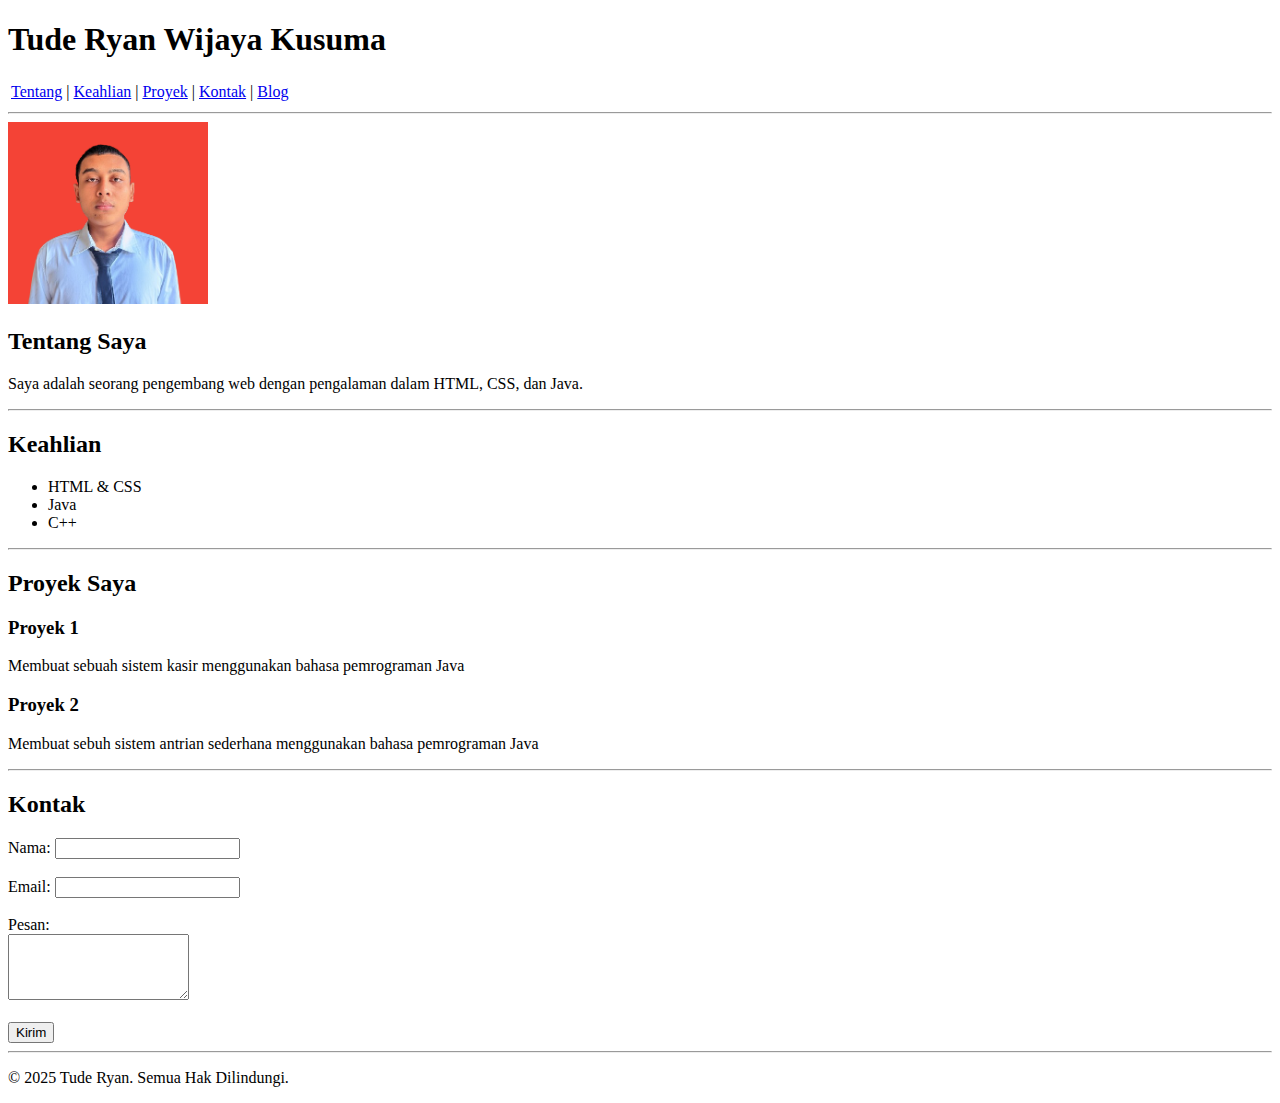
<file: index.html>
<!DOCTYPE html>
<html lang="id">
<head>
    <meta charset="UTF-8">
    <meta name="viewport" content="width=device-width, initial-scale=1.0">
    <title>Portofolio Tude Ryan</title>
</head>
<body>

    <header>
        <h1>Tude Ryan Wijaya Kusuma</h1>
       
        <nav>
            <table>
                <tr>
                    <td><a href="#about">Tentang</a> |</td>
                    <td><a href="#skills">Keahlian</a> |</td>
                    <td><a href="#projects">Proyek</a> |</td>
                    <td><a href="#contact">Kontak</a> |</td>
                    <td><a href="blog.html">Blog</a> </td>
                </tr>
            </table>
        </nav>
    </header>

    <hr>

    <section id="about">
        <img src="bgMerah.png" alt="Foto Saya" style="width: 200px;">
        <h2>Tentang Saya</h2>
        <p>Saya adalah seorang pengembang web dengan pengalaman dalam HTML, CSS, dan Java.</p>
    </section>

    <hr>

    <section id="skills">
        <h2>Keahlian</h2>
        <ul>
            <li>HTML & CSS</li>
            <li>Java</li>
            <li>C++</li>
        </ul>
    </section>

    <hr>

    <section id="projects">
        <h2>Proyek Saya</h2>
        <article>
            <h3>Proyek 1</h3>
            <p>Membuat sebuah sistem kasir menggunakan bahasa pemrograman Java</p>
        </article>
        <article>
            <h3>Proyek 2</h3>
            <p>Membuat sebuh sistem antrian sederhana menggunakan bahasa pemrograman Java</p>
        </article>
    </section>

    <hr>

    <section id="contact">
        <h2>Kontak</h2>
        <form>
            <label for="name">Nama:</label>
            <input type="text" id="name" required><br><br>

            <label for="email">Email:</label>
            <input type="email" id="email" required><br><br>

            <label for="message">Pesan:</label><br>
            <textarea id="message" rows="4" required></textarea><br><br>

            <button type="submit">Kirim</button>
        </form>
    </section>

    <hr>

    <footer>
        <p>&copy; 2025 Tude Ryan. Semua Hak Dilindungi.</p>
    </footer>

</body>
</html>
</file>
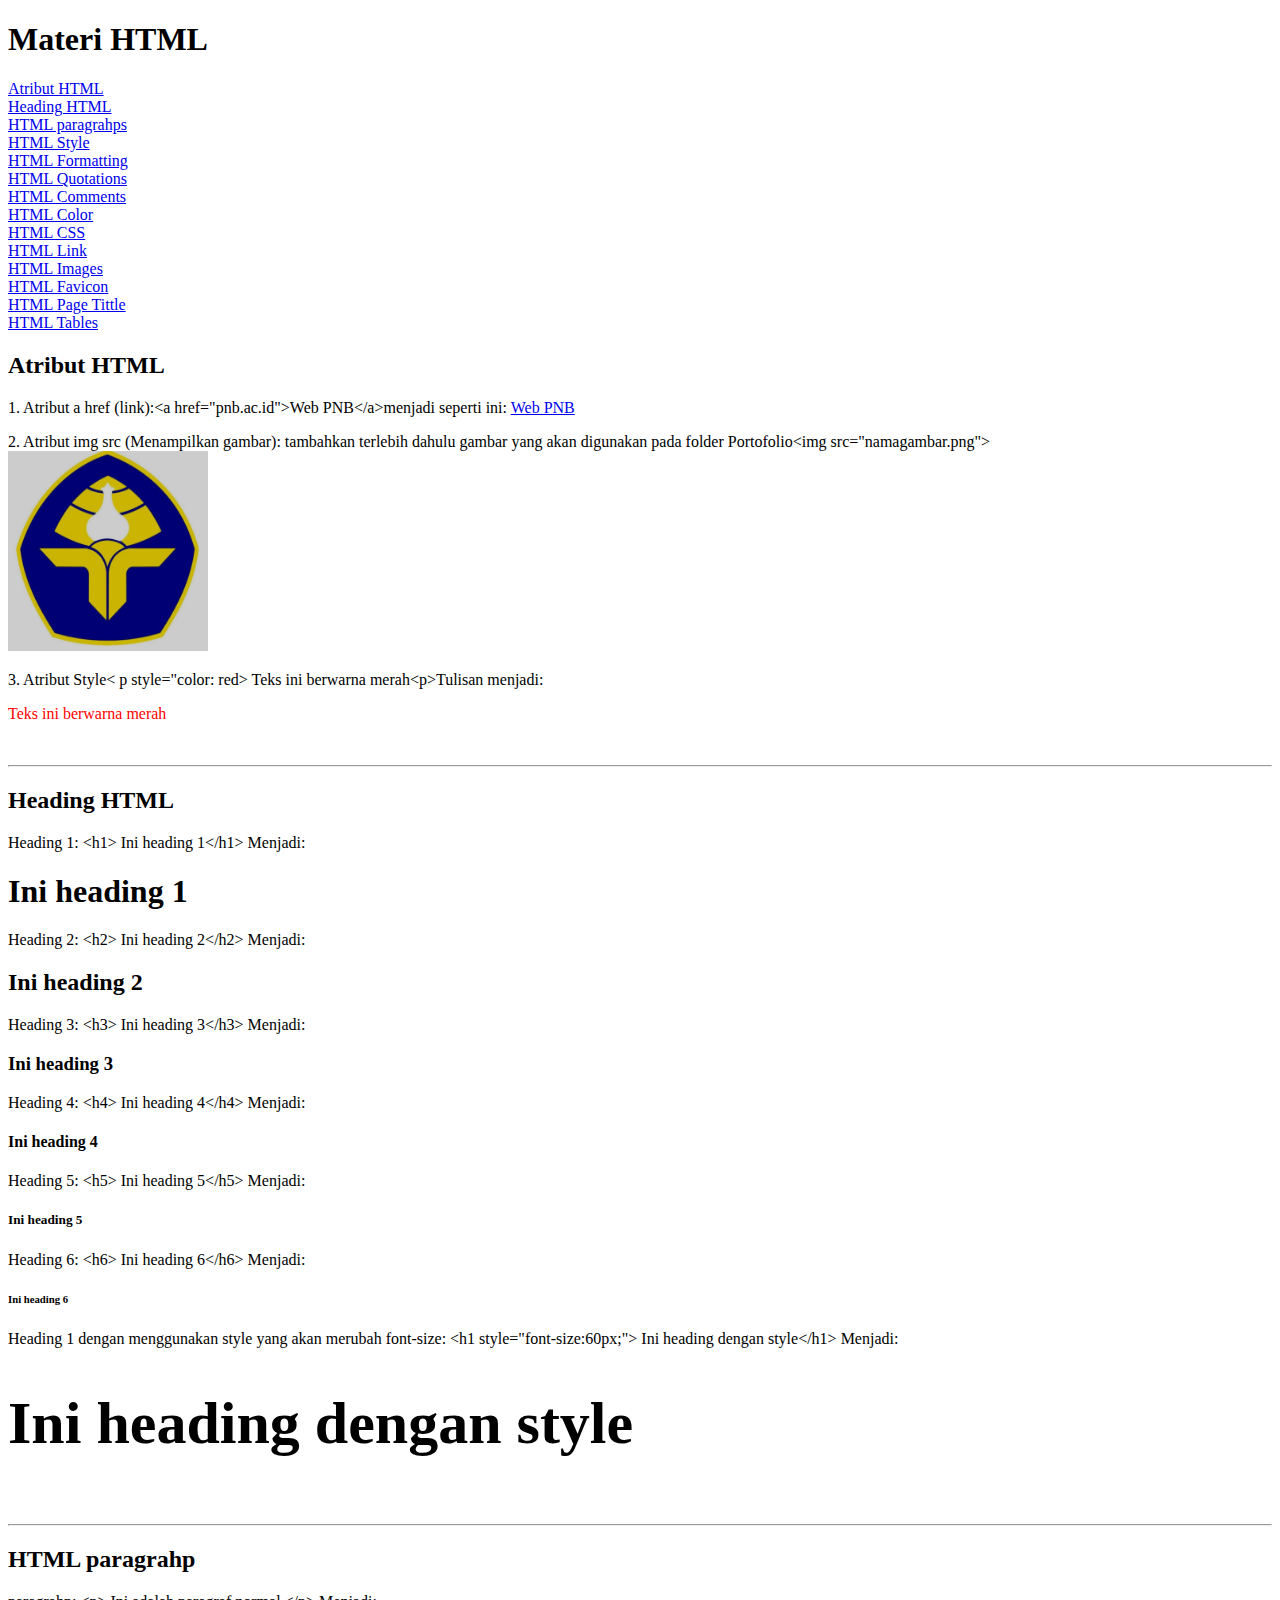
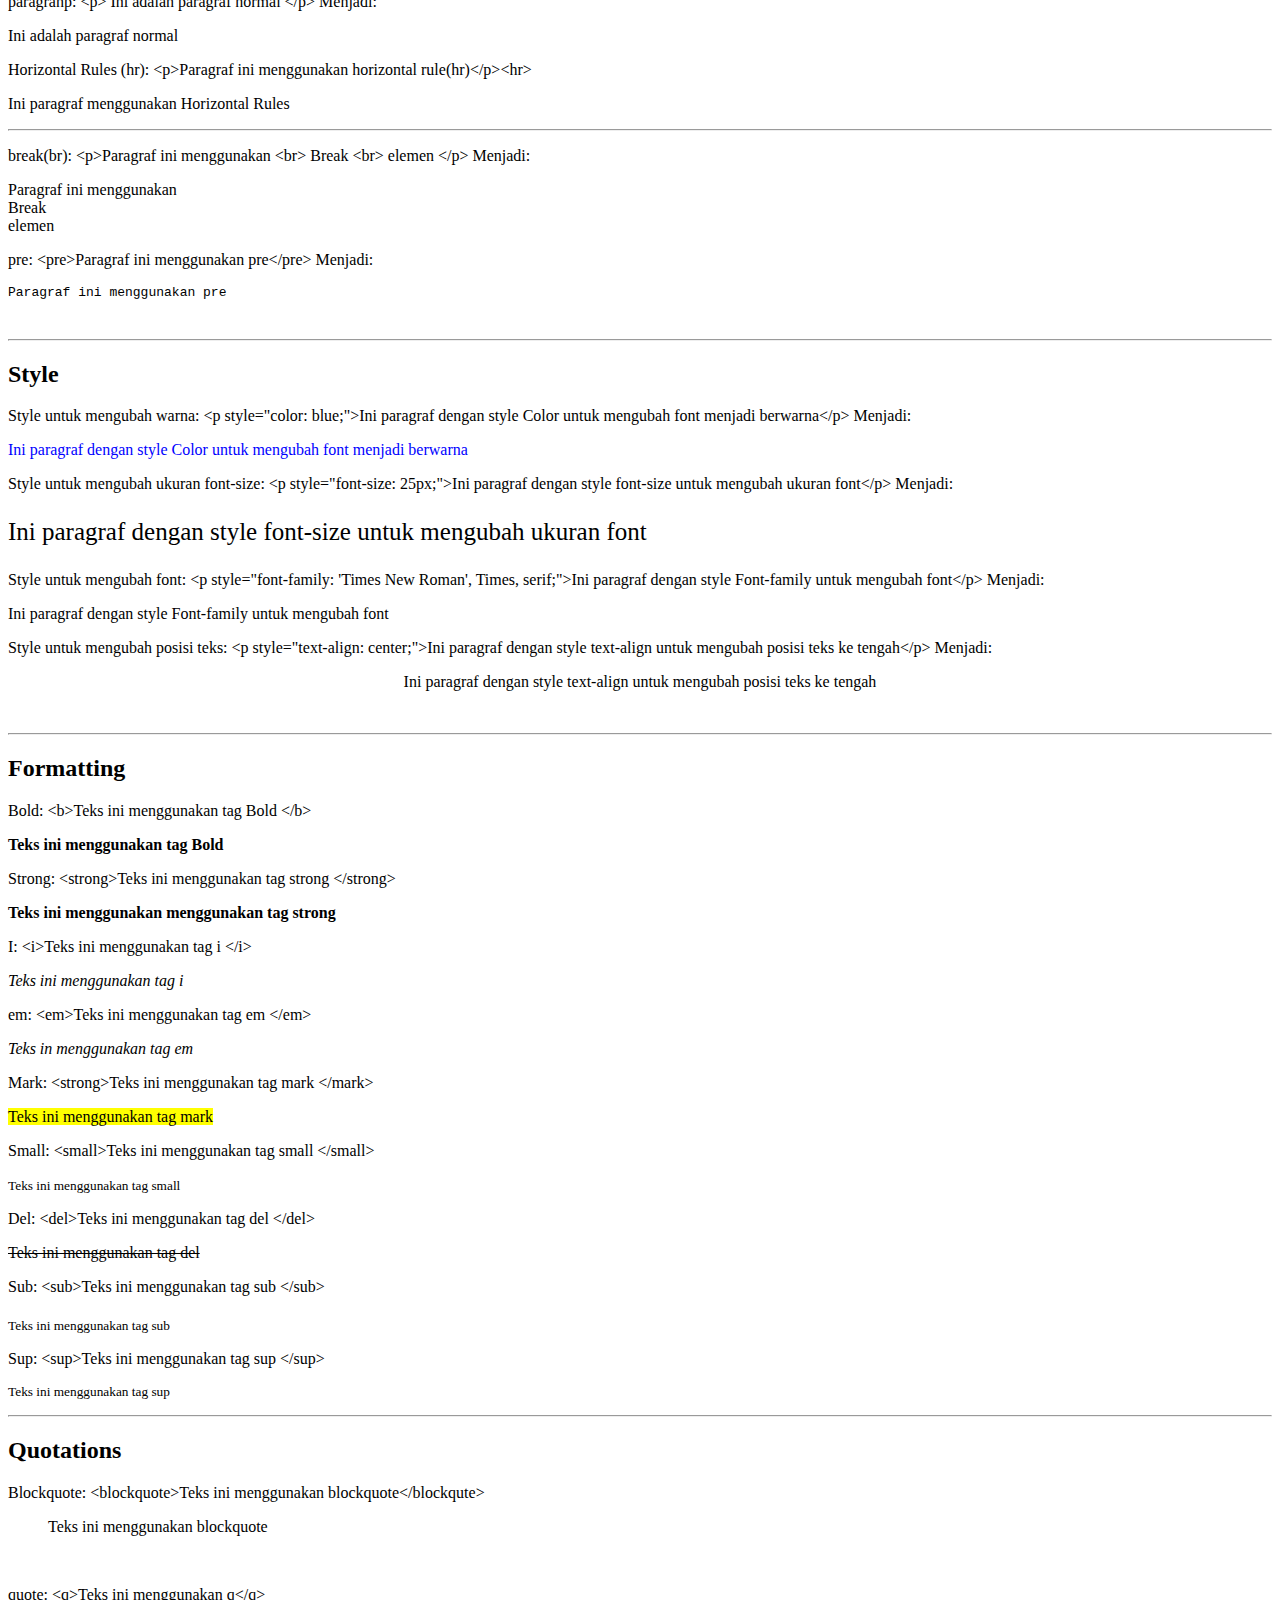
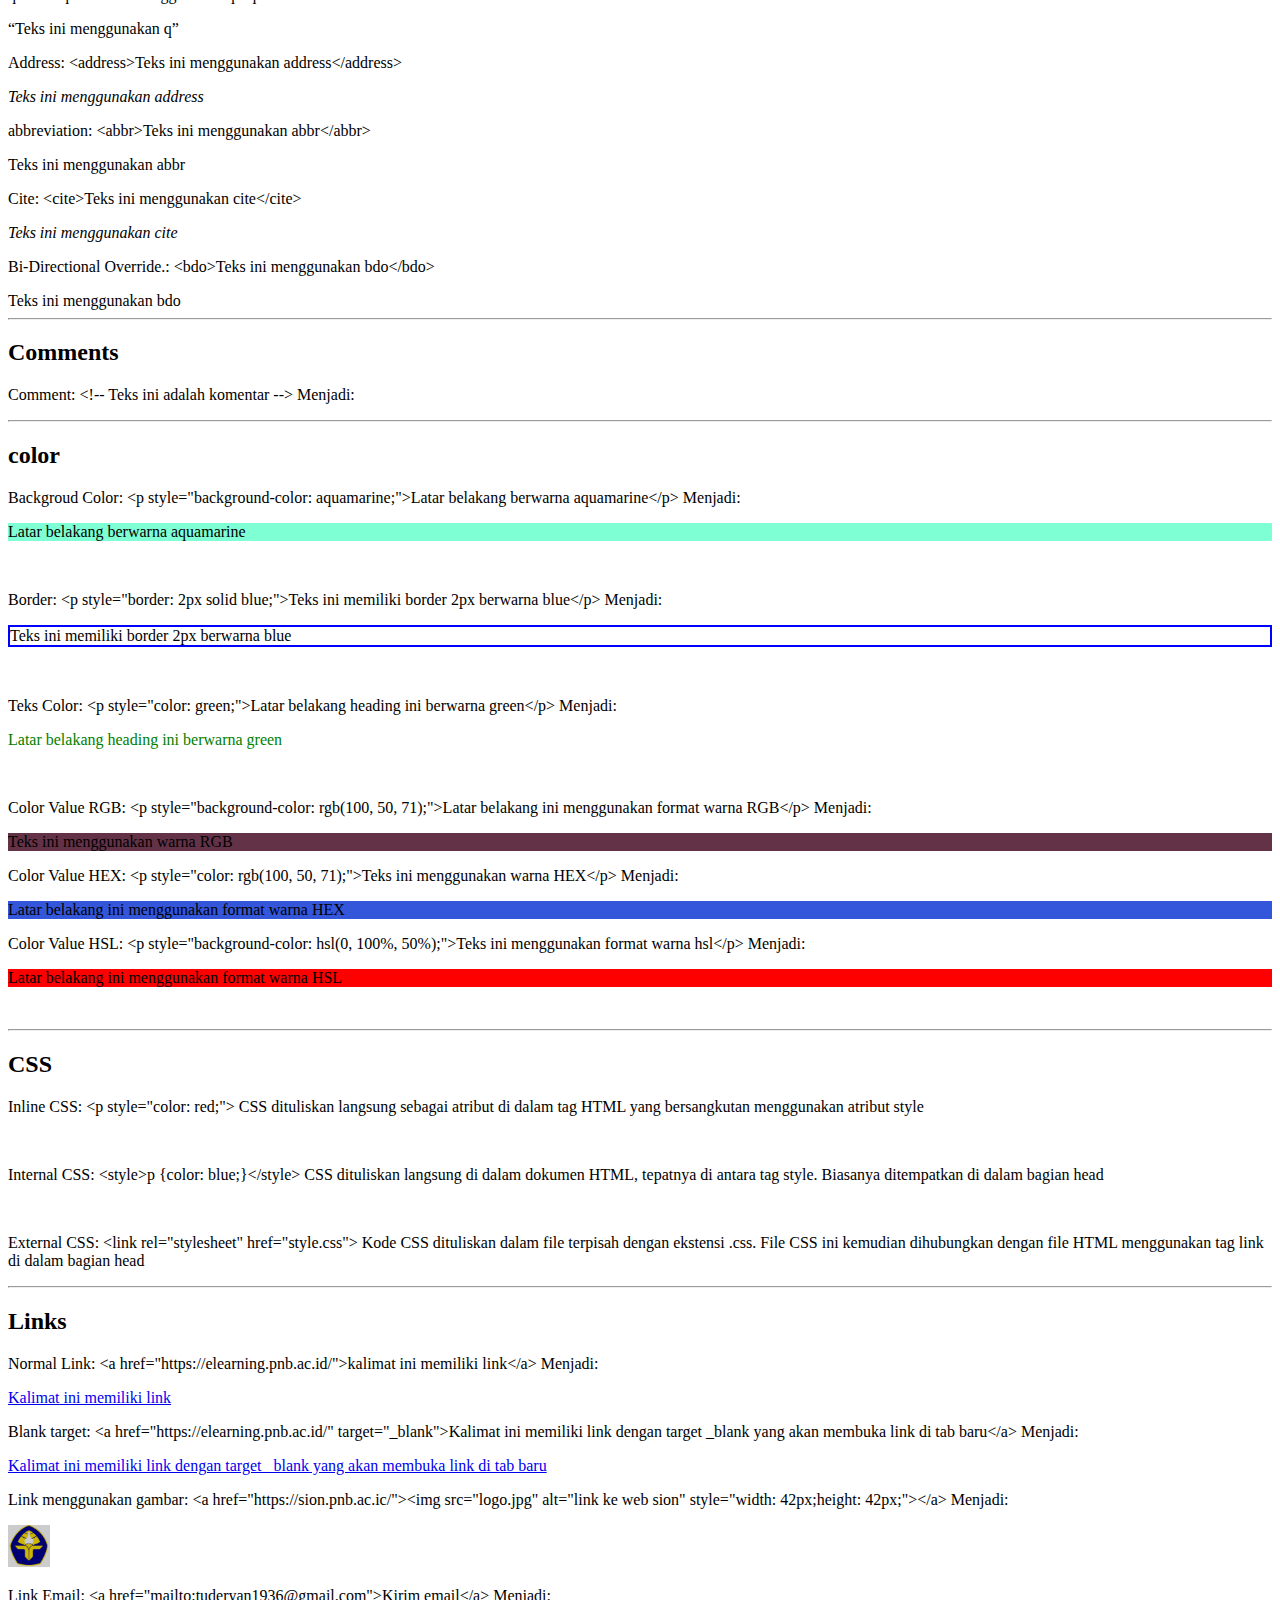
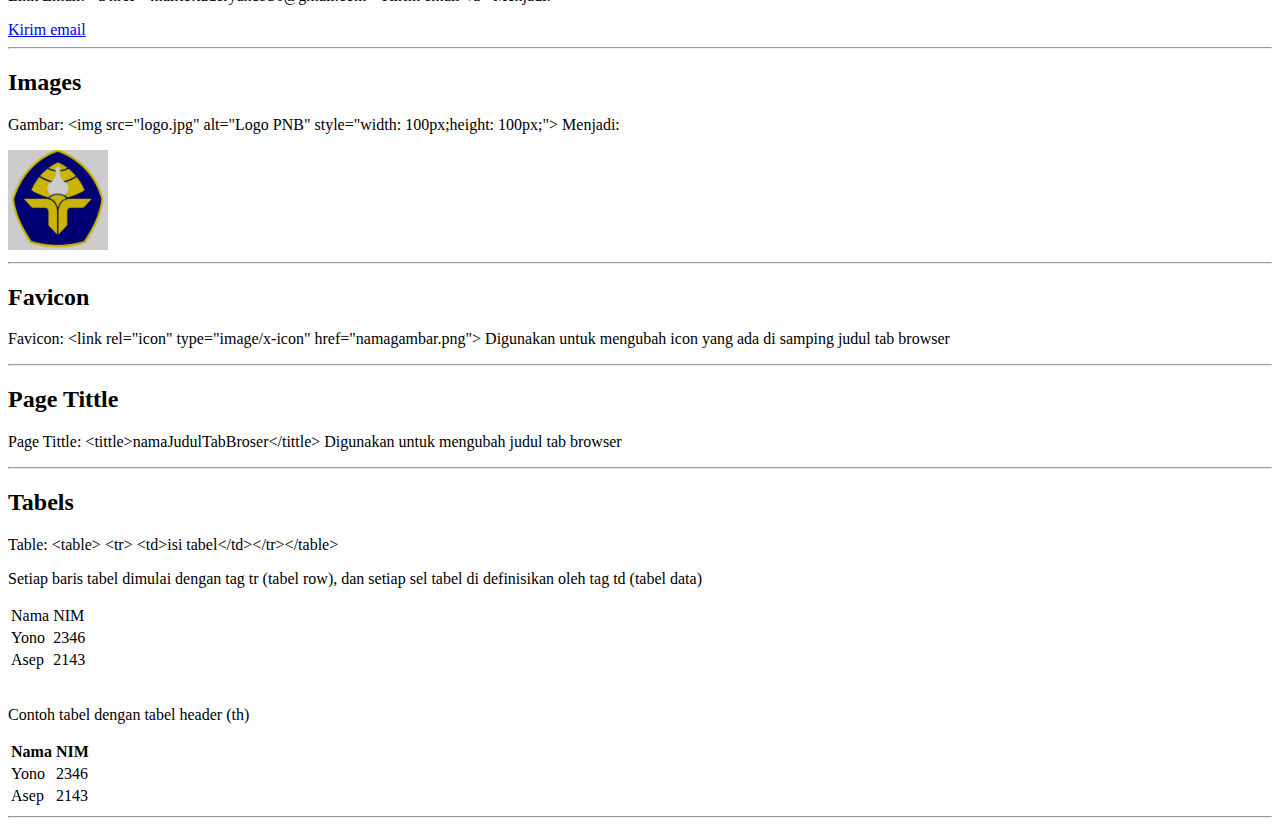
<file: blog.html>
<!DOCTYPE html>
<html lang="id">
<head>
    <meta charset="UTF-8">
    <meta name="viewport" content="width=device-width, initial-scale=1.0">
    <title>My Blog</title>
    <link rel="icon" type="image/x-icon" href="favicon.png">
</head>
<body>
    <h1>Materi HTML</h1>
    <a href="#atribut">Atribut HTML</a><br>
    <a href="#heading">Heading HTML</a><br>
    <a href="#paragrahps">HTML paragrahps</a><br>
    <a href="#style">HTML Style</a><br>
    <a href="#formatting">HTML Formatting</a><br>
    <a href="#quotations">HTML Quotations</a><br>
    <a href="#comments">HTML Comments</a><br>
    <a href="#color">HTML Color</a><br>
    <a href="#css">HTML CSS</a><br>
    <a href="#link">HTML Link</a><br>
    <a href="#images">HTML Images</a><br>
    <a href="#favicon">HTML Favicon</a><br>
    <a href="#pagetittle">HTML Page Tittle</a><br>
    <a href="#tables">HTML Tables</a><br>

    <section id="Atribut">
        <h2>Atribut HTML</h2>
        <p>1. Atribut a href (link):&lt;a href="pnb.ac.id"&gt;Web PNB&lt;/a&gt;menjadi seperti ini: <a href="https://sion.pnb.ac.id">Web PNB</a></p>

        <p>2. Atribut img src (Menampilkan gambar): tambahkan terlebih dahulu gambar yang akan digunakan pada folder Portofolio&lt;img src="namagambar.png"&gt;<br><img src="logo.jpg" width="200px" height="200px" alt="Logo PNB"></p>

        <p>3. Atribut Style&lt; p style="color: red&gt; Teks ini berwarna merah&lt;p&gt;Tulisan menjadi: <p style="color: red;"> Teks ini berwarna merah</p> <br><hr>
    </section>

    <section id="heading">
        <h2>Heading HTML</h2>
        <p>Heading 1: &lt;h1&gt; Ini heading 1&lt;/h1&gt; Menjadi:</p>
        <h1>Ini heading 1</h1>
        <p>Heading 2: &lt;h2&gt; Ini heading 2&lt;/h2&gt; Menjadi:</p>
        <h2>Ini heading 2</h2>
        <p>Heading 3: &lt;h3&gt; Ini heading 3&lt;/h3&gt; Menjadi:</p>
        <h3>Ini heading 3</h3>
        <p>Heading 4: &lt;h4&gt; Ini heading 4&lt;/h4&gt; Menjadi:</p>
        <h4>Ini heading 4</h4>
        <p>Heading 5: &lt;h5&gt; Ini heading 5&lt;/h5&gt; Menjadi:</p>
        <h5>Ini heading 5</h5>
        <p>Heading 6: &lt;h6&gt; Ini heading 6&lt;/h6&gt; Menjadi:</p>
        <h6>Ini heading 6</h6>

        <p>Heading 1 dengan menggunakan style yang akan merubah font-size: &lt;h1 style="font-size:60px;"&gt; Ini heading dengan style&lt;/h1&gt; Menjadi:</p>
            <h1 style="font-size:60px;">Ini heading dengan style</h1>
        <br><hr>
    </section>

    <section id="paragrahps">
        <h2>HTML paragrahp</h2>
        <p>paragrahp: &lt;p&gt; Ini adalah paragraf normal &lt;/p&gt; Menjadi:</p>
        <p>Ini adalah paragraf normal</p>

        <p>Horizontal Rules (hr): &lt;p&gt;Paragraf ini menggunakan horizontal rule(hr)&lt;/p&gt;&lt;hr&gt;</p>
        <p>Ini paragraf menggunakan Horizontal Rules</p><hr>

        <p>break(br): &lt;p&gt;Paragraf ini menggunakan &lt;br&gt; Break &lt;br&gt; elemen &lt;/p&gt; Menjadi:</p>
        <p>Paragraf ini menggunakan <br> Break <br> elemen </p>

        <p>pre: &lt;pre&gt;Paragraf ini menggunakan pre&lt;/pre&gt; Menjadi: </p>
        <pre>Paragraf ini menggunakan pre</pre><br><hr>
    </section>

    <section id="style">
        <h2>Style</h2>
        <p>Style untuk mengubah warna: &lt;p style="color: blue;"&gt;Ini paragraf dengan style Color untuk mengubah font menjadi berwarna&lt;/p&gt; Menjadi: </p>
        <p style="color: blue;">Ini paragraf dengan style Color untuk mengubah font menjadi berwarna</p>

        <p>Style untuk mengubah ukuran font-size: &lt;p style="font-size: 25px;"&gt;Ini paragraf dengan style font-size untuk mengubah ukuran font&lt;/p&gt; Menjadi: </p>
        <p style="font-size: 25px;">Ini paragraf dengan style font-size untuk mengubah ukuran font</p>

        <p>Style untuk mengubah font: &lt;p style="font-family: 'Times New Roman', Times, serif;"&gt;Ini paragraf dengan style Font-family untuk mengubah font&lt;/p&gt; Menjadi: </p>
        <p style="font-family: 'Times New Roman', Times, serif;">Ini paragraf dengan style Font-family untuk mengubah font</p>

        <p>Style untuk mengubah posisi teks: &lt;p style="text-align: center;"&gt;Ini paragraf dengan style text-align untuk mengubah posisi teks ke tengah&lt;/p&gt; Menjadi: </p>
        <p style="text-align: center;">Ini paragraf dengan style text-align untuk mengubah posisi teks ke tengah</p><br><hr>
    </section>

    <section id="formatting">
        <h2>Formatting</h2>

        <p>Bold: &lt;b&gt;Teks ini menggunakan tag Bold &lt;/b&gt;</p>
        <b>Teks ini menggunakan tag Bold</b><br>

        <p>Strong: &lt;strong&gt;Teks ini menggunakan tag strong &lt;/strong&gt;</p>
        <strong>Teks ini menggunakan menggunakan tag strong</strong><br>

        <p>I: &lt;i&gt;Teks ini menggunakan tag i &lt;/i&gt;</p>
        <i>Teks ini menggunakan tag i</i><br>

        <p>em: &lt;em&gt;Teks ini menggunakan tag em &lt;/em&gt;</p>
        <em>Teks in menggunakan tag em</em><br>

        <p>Mark: &lt;strong&gt;Teks ini menggunakan tag mark &lt;/mark&gt;</p>
        <mark>Teks ini menggunakan tag mark</mark><br>

        <p>Small: &lt;small&gt;Teks ini menggunakan tag small &lt;/small&gt;</p>
        <small>Teks ini menggunakan tag small</small><br>

        <p>Del: &lt;del&gt;Teks ini menggunakan tag del &lt;/del&gt;</p>
        <del>Teks ini menggunakan tag del</del><br>

        <p>Sub: &lt;sub&gt;Teks ini menggunakan tag sub &lt;/sub&gt;</p>
        <sub>Teks ini menggunakan tag sub</sub><br>

        <p>Sup: &lt;sup&gt;Teks ini menggunakan tag sup &lt;/sup&gt;</p>
        <sup>Teks ini menggunakan tag sup</sup><br><hr>
    </section>

    <section id="quotations">
        <h2>Quotations</h2>
        <p>Blockquote: &lt;blockquote&gt;Teks ini menggunakan blockquote&lt;/blockqute&gt;</p>
        <blockquote>Teks ini menggunakan blockquote</blockquote><br>

        <p>quote: &lt;q&gt;Teks ini menggunakan q&lt;/q&gt;</p>
        <q>Teks ini menggunakan q</q>

        <p>Address: &lt;address&gt;Teks ini menggunakan address&lt;/address&gt;</p>
        <address>Teks ini menggunakan address</address>

        <p>abbreviation: &lt;abbr&gt;Teks ini menggunakan abbr&lt;/abbr&gt;</p>
        <abbr>Teks ini menggunakan abbr</abbr>

        <p>Cite: &lt;cite&gt;Teks ini menggunakan cite&lt;/cite&gt;</p>
        <cite>Teks ini menggunakan cite</cite>

        <p>Bi-Directional Override.: &lt;bdo&gt;Teks ini menggunakan bdo&lt;/bdo&gt;</p>
        <abbr>Teks ini menggunakan bdo</abbr><hr>
    </section>

    <section id="comments">
        <h2>Comments</h2>
        <p>Comment: &lt;!-- Teks ini adalah komentar --&gt; Menjadi: </p>
        <!-- teks ini adalah komentar --><hr>
    </section>

    <section id="color">
        <h2>color</h2>
        <p>Backgroud Color: &lt;p style="background-color: aquamarine;"&gt;Latar belakang berwarna aquamarine&lt;/p&gt; Menjadi:</p>
        <p style="background-color: aquamarine;">Latar belakang berwarna aquamarine</p><br>

        <p>Border: &lt;p style="border: 2px solid blue;"&gt;Teks ini memiliki border 2px berwarna blue&lt;/p&gt; Menjadi:</p>
        <p style="border: 2px solid blue;">Teks ini memiliki border 2px berwarna blue</p><br>

        <p>Teks Color: &lt;p style="color: green;"&gt;Latar belakang heading ini berwarna green&lt;/p&gt; Menjadi:</p>
        <p style="color: green;">Latar belakang heading ini berwarna green</p><br>

        <p>Color Value RGB: &lt;p style="background-color: rgb(100, 50, 71);"&gt;Latar belakang ini menggunakan format warna RGB&lt;/p&gt; Menjadi:</p>
        <p style="background-color: rgb(100, 50, 71);">Teks ini menggunakan warna RGB</p>

        <p>Color Value HEX: &lt;p style="color: rgb(100, 50, 71);"&gt;Teks ini menggunakan warna HEX&lt;/p&gt; Menjadi:</p>
        <p style="background-color: #3456db;">Latar belakang ini menggunakan format warna HEX</p>

        <p>Color Value HSL: &lt;p style="background-color: hsl(0, 100%, 50%);"&gt;Teks ini menggunakan format warna hsl&lt;/p&gt; Menjadi:</p>
        <p style="background-color: hsl(0, 100%, 50%);">Latar belakang  ini menggunakan format warna HSL</p><br><hr>
    </section>

    <section id="css">
        <h2>CSS</h2>
        <p>Inline CSS: &lt;p style="color: red;"&gt; CSS dituliskan langsung sebagai atribut di dalam tag HTML yang bersangkutan menggunakan atribut style</p><br>

        <p>Internal CSS: &lt;style&gt;p {color: blue;}&lt;/style&gt; CSS dituliskan langsung di dalam dokumen HTML, tepatnya di antara tag style. Biasanya ditempatkan di dalam bagian head</p><br>

        <p>External CSS: &lt;link rel="stylesheet" href="style.css"&gt;  Kode CSS dituliskan dalam file terpisah dengan ekstensi .css. File CSS ini kemudian dihubungkan dengan file HTML menggunakan tag link di dalam bagian head</p><hr>
    </section>

    <section id="links">
        <h2>Links</h2>
        <p>Normal Link: &lt;a href="https://elearning.pnb.ac.id/"&gt;kalimat ini memiliki link&lt;/a&gt; Menjadi: </p>
        <a href="https://elearning.pnb.ac.id/">Kalimat ini memiliki link</a><br>

        <p>Blank target: &lt;a href="https://elearning.pnb.ac.id/" target="_blank"&gt;Kalimat ini memiliki link dengan target _blank yang akan membuka link di tab baru&lt;/a&gt; Menjadi: </p>
        <a href="https://elearning.pnb.ac.id/" target="_blank">Kalimat ini memiliki link dengan target _blank yang akan membuka link di tab baru</a><br>

        <p>Link menggunakan gambar: &lt;a href="https://sion.pnb.ac.ic/"&gt;&lt;img src="logo.jpg" alt="link ke web sion" style="width: 42px;height: 42px;"&gt;&lt;/a&gt; Menjadi: </p>
        <a href="https://sion.pnb.ac.ic"><img src="logo.jpg" alt="link ke web sion" style="width: 42px;height: 42px;"></a><br>

        <p>Link Email: &lt;a href="mailto:tuderyan1936@gmail.com"&gt;Kirim email&lt;/a&gt; Menjadi: </p>
        <a href="mailto:tuderyan1936@gmail.com">Kirim email</a><br><hr>
    </section>

    <section id="images">
        <h2>Images</h2>
        <p>Gambar: &lt;img src="logo.jpg" alt="Logo PNB" style="width: 100px;height: 100px;"&gt; Menjadi: </p>
        <img src="logo.jpg" alt="Logo PNB" style="width: 100px;height: 100px;"><hr>
    </section>

    <section id="favicon">
        <h2>Favicon</h2>
        <p>Favicon: &lt;link rel="icon" type="image/x-icon" href="namagambar.png"&gt; Digunakan untuk mengubah icon yang ada di samping judul tab browser</p>
        <hr>
    </section>

    <section id="pagetittle">
        <h2>Page Tittle</h2>
        <p>Page Tittle: &lt;tittle&gt;namaJudulTabBroser&lt;/tittle&gt; Digunakan untuk mengubah judul tab browser</p><hr>
    </section>

    <section id="tables">
        <h2>Tabels</h2>

        <p>Table: &lt;table&gt; &lt;tr&gt; &lt;td&gt;isi tabel&lt;/td&gt;&lt;/tr&gt;&lt;/table&gt;</p>
        <p>Setiap baris tabel dimulai dengan tag tr (tabel row), dan setiap sel tabel di definisikan oleh tag td (tabel data)</p>
        <table>
            <tr>
                <td>Nama</td>
                <td>NIM</td>
            </tr>
            <tr>
                <td>Yono</td>
                <td>2346</td>
            </tr>
            <tr>
                <td>Asep</td>
                <td>2143</td>
            </tr>
        </table><br>

        <p>Contoh tabel dengan tabel header (th)</p>
        <table>
            <tr>
                <th>Nama</th>
                <th>NIM</th>
            </tr>
            <tr>
                <td>Yono</td>
                <td>2346</td>
            </tr>
            <tr>
                <td>Asep</td>
                <td>2143</td>
            </tr>
        </table><hr>
    </section>
</body>
</html>
</file>
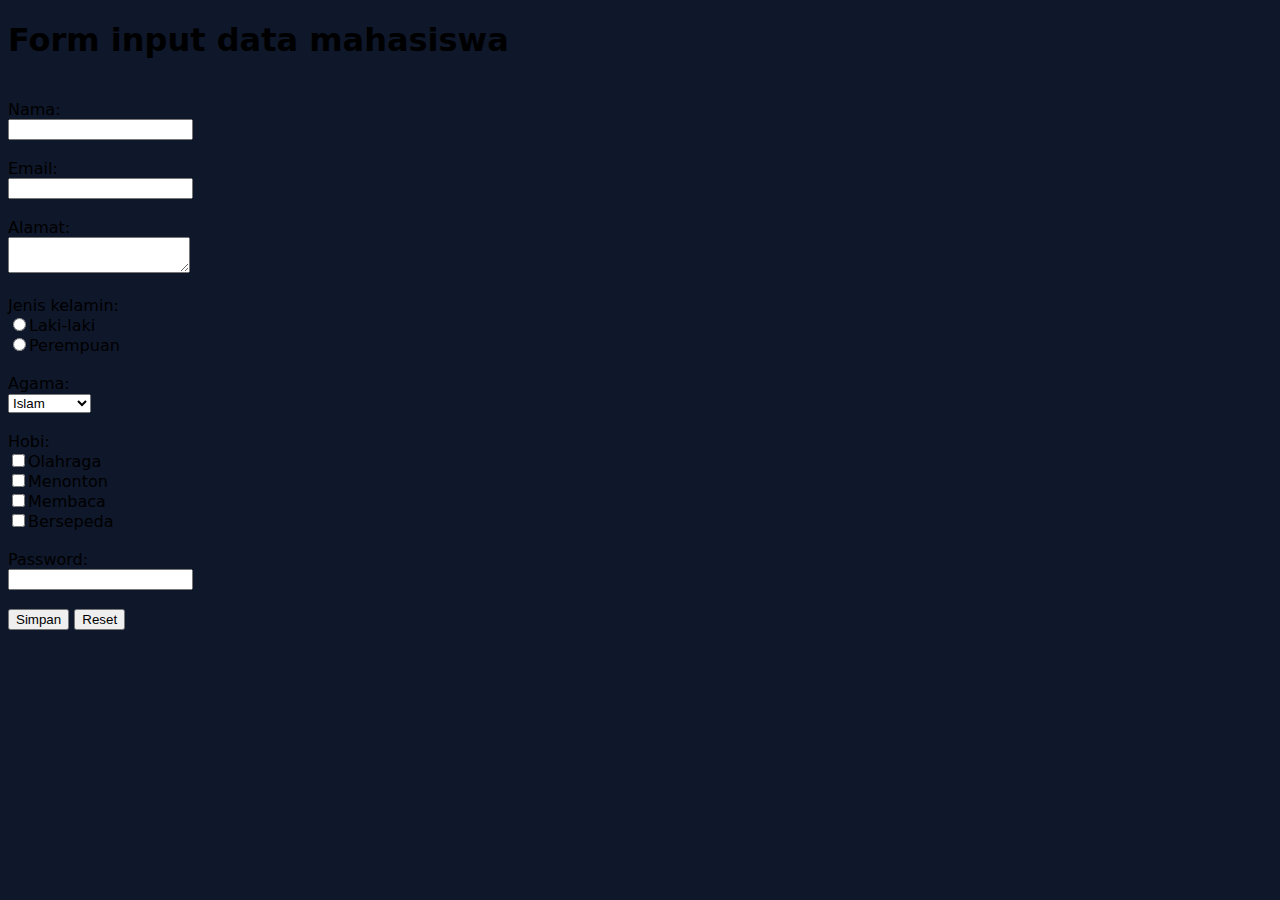
<file: form.html>
<!DOCTYPE html>
<html lang="en">
<head>
    <meta charset="UTF-8">
    <meta name="viewport" content="width=device-width, initial-scale=1.0">
    <title>Form</title>
    <link rel="stylesheet" href="style.css">
</head>
<body>
    <h1>Form input data mahasiswa</h1><br>
    Nama: <br>
    <input type="text" name="nama"><br><br>

    Email: <br>
    <input type="email" name="email"><br><br>

    Alamat: <br>
    <textarea name="alamat"></textarea><br><br>

    Jenis kelamin: <br>
    <input type="radio" name="jk" value="Laki-Laki">Laki-laki <br>
    <input type="radio" name="jk" value="Perempuan">Perempuan <br><br>

    Agama: <br>
    <select name="agama">
        <option value="Islam">Islam</option>
        <option value="Hindu">Hindu</option>
        <option value="Kristen">Kristen</option>
        <option value="Buddha">Buddha</option>
        <option value="Konghucu">Konghucu</option>
    </select><br><br>

    Hobi: <br>
    <input type="checkbox" name="hobi" value="Olahraga">Olahraga <br>
    <input type="checkbox" name="Menonton" value="Olahraga">Menonton <br>
    <input type="checkbox" name="hobi" value="Membaca">Membaca <br>
    <input type="checkbox" name="hobi" value="Bersepeda">Bersepeda <br><br>

    Password: <br>
    <input type="password" name="password"><br><br>

    <button type="submit">Simpan</button>
    <button type="reset">Reset</button>
</body>
</html>
</file>
<file: style.css>
body {
    background-color: #0f172a;
    font-family: system-ui, -apple-system, BlinkMacSystemFont, 'Segoe UI', Roboto, Oxygen, Ubuntu, Cantarell, 'Open Sans', 'Helvetica Neue', sans-serif;
}

header {
    color: #ffffff;
    padding: 10px 20px;
    display: flex;
    justify-content: space-between;
    align-items: center;
}

header h1 {
    font-size: 1.8em;
    font-weight: bold;
    color: #ffffff;
    margin: 0;
}

header nav a {
    color: #cbd5e1;
    text-decoration: none;
    font-weight: 500;
    transition: color 0.3s ease;
    padding: 0 10px;

}

header nav a:hover {
    color: #38bdf8;
}

footer {
    color: white;
    text-align: center;
}
</file>
